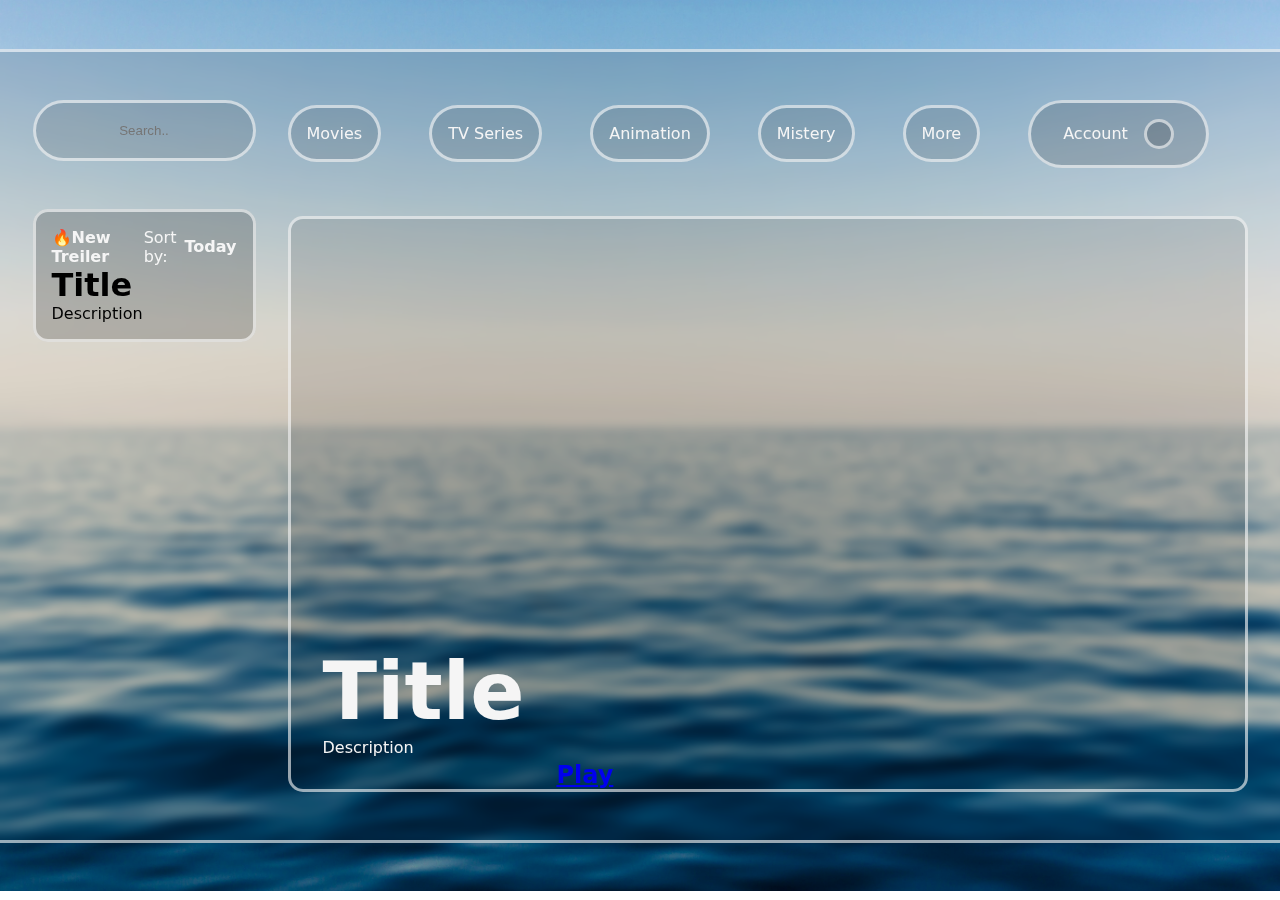
<file: pages/streaming.html>
<!DOCTYPE html>
<html lang="en">

<head>
    <meta charset="UTF-8">
    <meta name="viewport" content="width=device-width, initial-scale=1.0">
    <title>Streaming</title>
    <link rel="stylesheet" href="../assets/css/streaming.css">
</head>

<body>
    <script>
        window.alert("This project is not done!!!")
    </script>
    <div class="Main_Panel">
        <div class="left">
            <input type="text" placeholder="Search..">

            <div class="news">
                <div class="news_top">
                    <h1>🔥New Treiler</h1>
                    <p>Sort by:</p>
                    <h2>Today</h2>
                </div>
                <div class="news_chards">
                    <h1>Title</h1>
                    <p>Description</p>
                </div>
            </div>
        </div>
        <div class="rigth">
            <div class="rigth_top">
                <a>Movies</a>
                <a>TV Series</a>
                <a>Animation</a>
                <a>Mistery</a>
                <a>More</a>
                <div class="account_area">
                    <p>Account</p>
                    <div class="user_account_img"></div>
                </div>
            </div>
            <div class="the_moment">
                <div class="the_moment_content">
                    <h1>Title</h1>
                    <p>Description</p>
                </div>
                <a href="#"><h2>Play</h2></a>

            </div>
        </div>
    </div>


</body>

</html>
</file>
<file: assets/css/streaming.css>
* {
    margin: 0;
    padding: 0;
    box-sizing: border-box;
    /* border: 1px solid red; */
}

body {
    background-image: url(../imgs/ocean.jpg);
    background-repeat: no-repeat;
    background-size: cover;

    display: flex;
    align-items: center;
    justify-content: center;
    height: 99vh;
    font-family: system-ui, -apple-system, BlinkMacSystemFont, 'Segoe UI', Roboto, Oxygen, Ubuntu, Cantarell, 'Open Sans', 'Helvetica Neue', sans-serif;
}

.Main_Panel {
    display: flex;
    background-color: rgba(0, 0, 0, 0.1);
    backdrop-filter: blur(5px);
    -webkit-backdrop-filter: blur(5px);
    padding: 3em;
    border: 3px solid rgba(255, 255, 255, .60);
    border-radius: 15px;
    gap: 2em;

}

.left {
    display: flex;
    flex-direction: column;
    /* background-color: rgba(0, 0, 0, 0.1);
    backdrop-filter: blur(50px);
    -webkit-backdrop-filter: blur(50px); */
    border-radius: 15px;
}

.left input {
    text-align: center;
    background-color: rgba(0, 0, 0, 0.1);
    color: white;
    border: 3px solid rgba(255, 255, 255, .60);
    border-radius: 55px;
    padding: 1.5em;


}

.news {
    display: flex;
    background-color: rgba(0, 0, 0, 0.1);
    backdrop-filter: blur(50px);
    -webkit-backdrop-filter: blur(50px);
    flex-direction: column;
    border: 3px solid rgba(255, 255, 255, .60);
    border-radius: 15px;
    padding: 1em;
    margin-top: 3em;
}

.news_top {
    display: flex;
    flex-direction: row;
    color: whitesmoke;
    align-items: center;
    gap: .30em;
}

.news_top h1 {
    font-size: 1em;
    margin-right: 1em;
}

.news_top h2 {
    font-size: 1em;
}

.news_top p {
    font-weight: lighter;
    font-size: 1em;
}

.rigth {
    display: flex;
    flex-direction: column;
    /* padding: 0 3em 0 3em;
    gap: 3em;
    color: whitesmoke; */
}

.rigth_top {
    display: flex;
    gap: 3em;
    color: whitesmoke;
}

.rigth_top a {
    background-color: rgba(0, 0, 0, 0.1);
    padding: 1em;
    border: 3px solid rgba(255, 255, 255, .60);
    border-radius: 55px;
    transition: 1s;
    align-self: center;
}

.rigth_top a:hover {
    background-color: rgba(0, 0, 0, 0.15);
    padding: 1em;
    border: 3px solid rgba(255, 255, 255, 0.805);
}

.account_area {
    justify-content: flex-end;
    display: flex;
    align-items: center;
    border: 3px solid rgba(255, 255, 255, .60);
    background-color: rgba(0, 0, 0, 0.15);
    border-radius: 55px;
    padding: 1em 2em 1em 2em;
    gap: 1em;
}

.user_account_img {
    border: 3px solid rgba(255, 255, 255, .60);
    width: 30px;
    background-color: rgba(0, 0, 0, 0.15);
    height: 30px;
    border-radius: 55px;
}

.the_moment {
    display: flex;
    width: 960px;
    height: 576px;
    border: 3px solid rgba(255, 255, 255, .60);
    background-color: rgba(0, 0, 0, 0.1);
    color: whitesmoke;
    align-items: end;
    margin-top: 3em;
    border-radius: 15px;
}

.the_moment a {
    justify-self: end;
}

.the_moment_content {
    padding: 2em;
}

.the_moment_content h1 {
    font-size: 5em;
}
</file>
